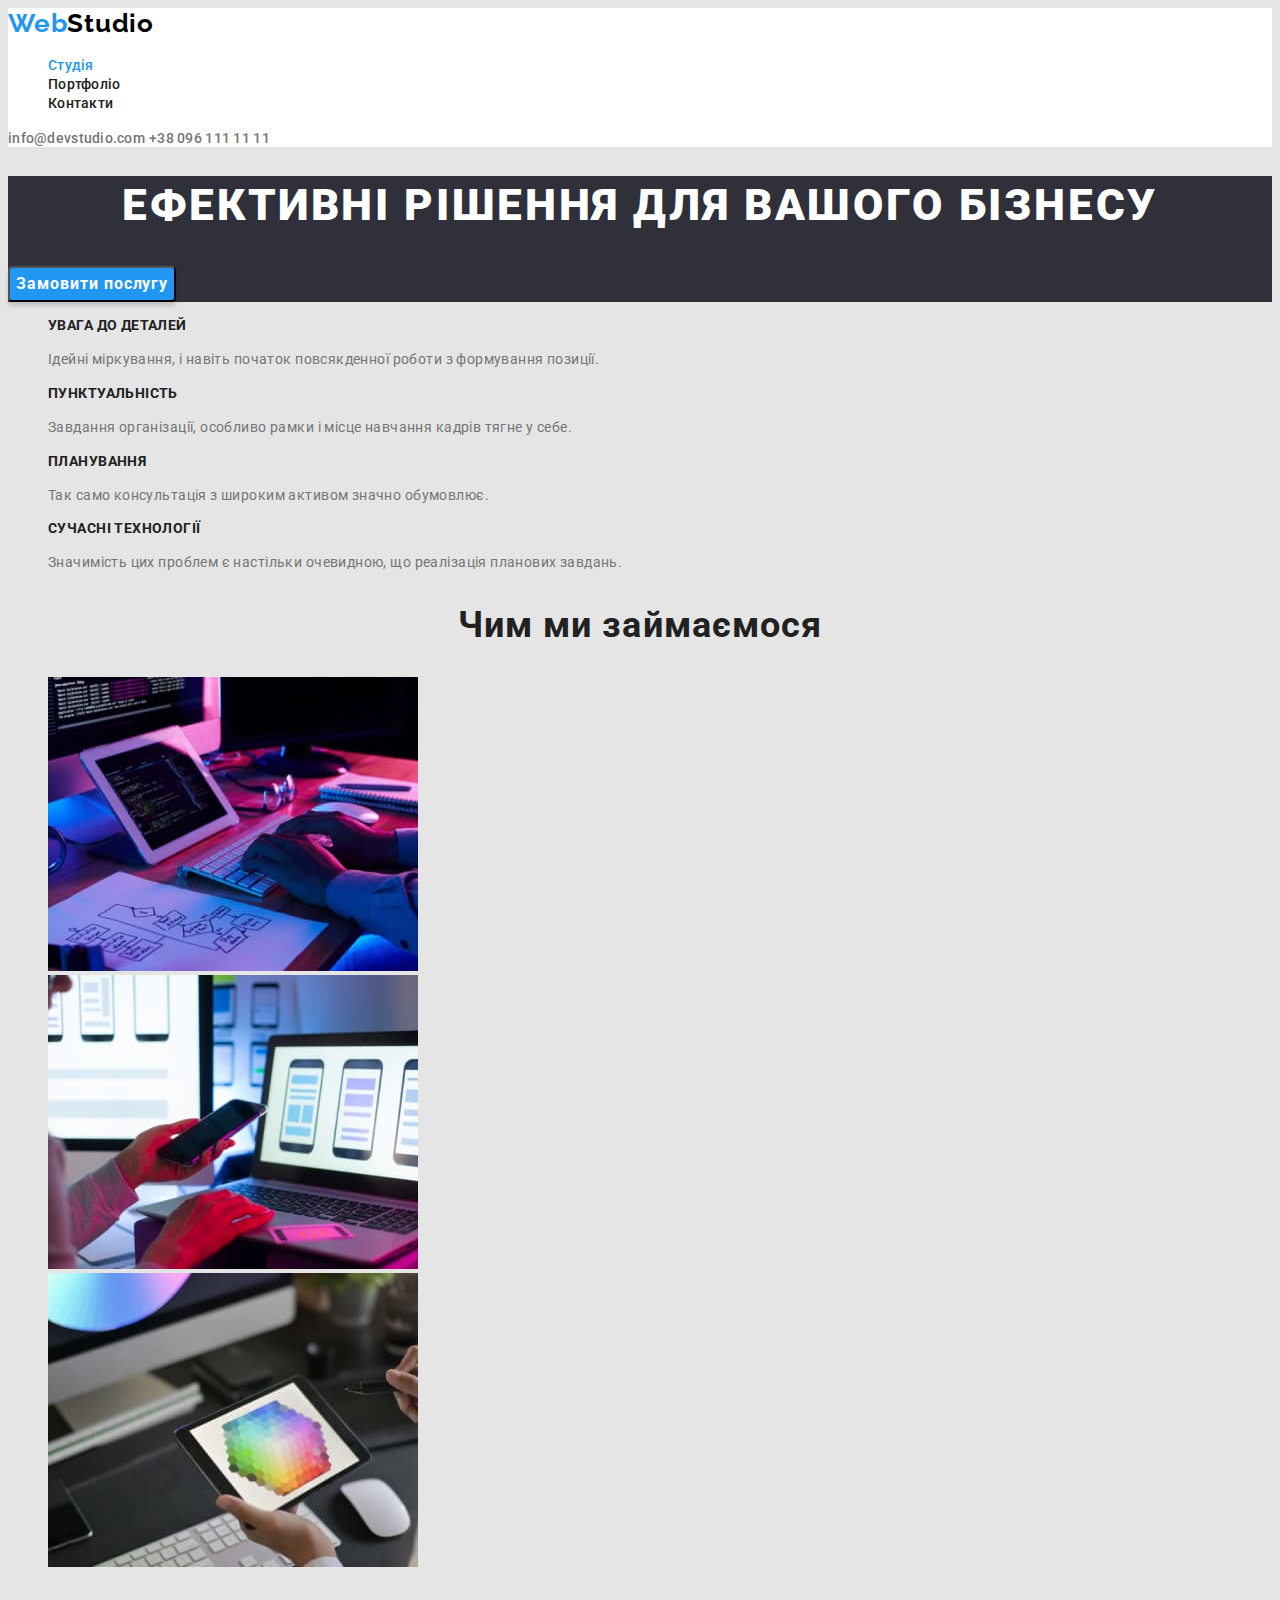
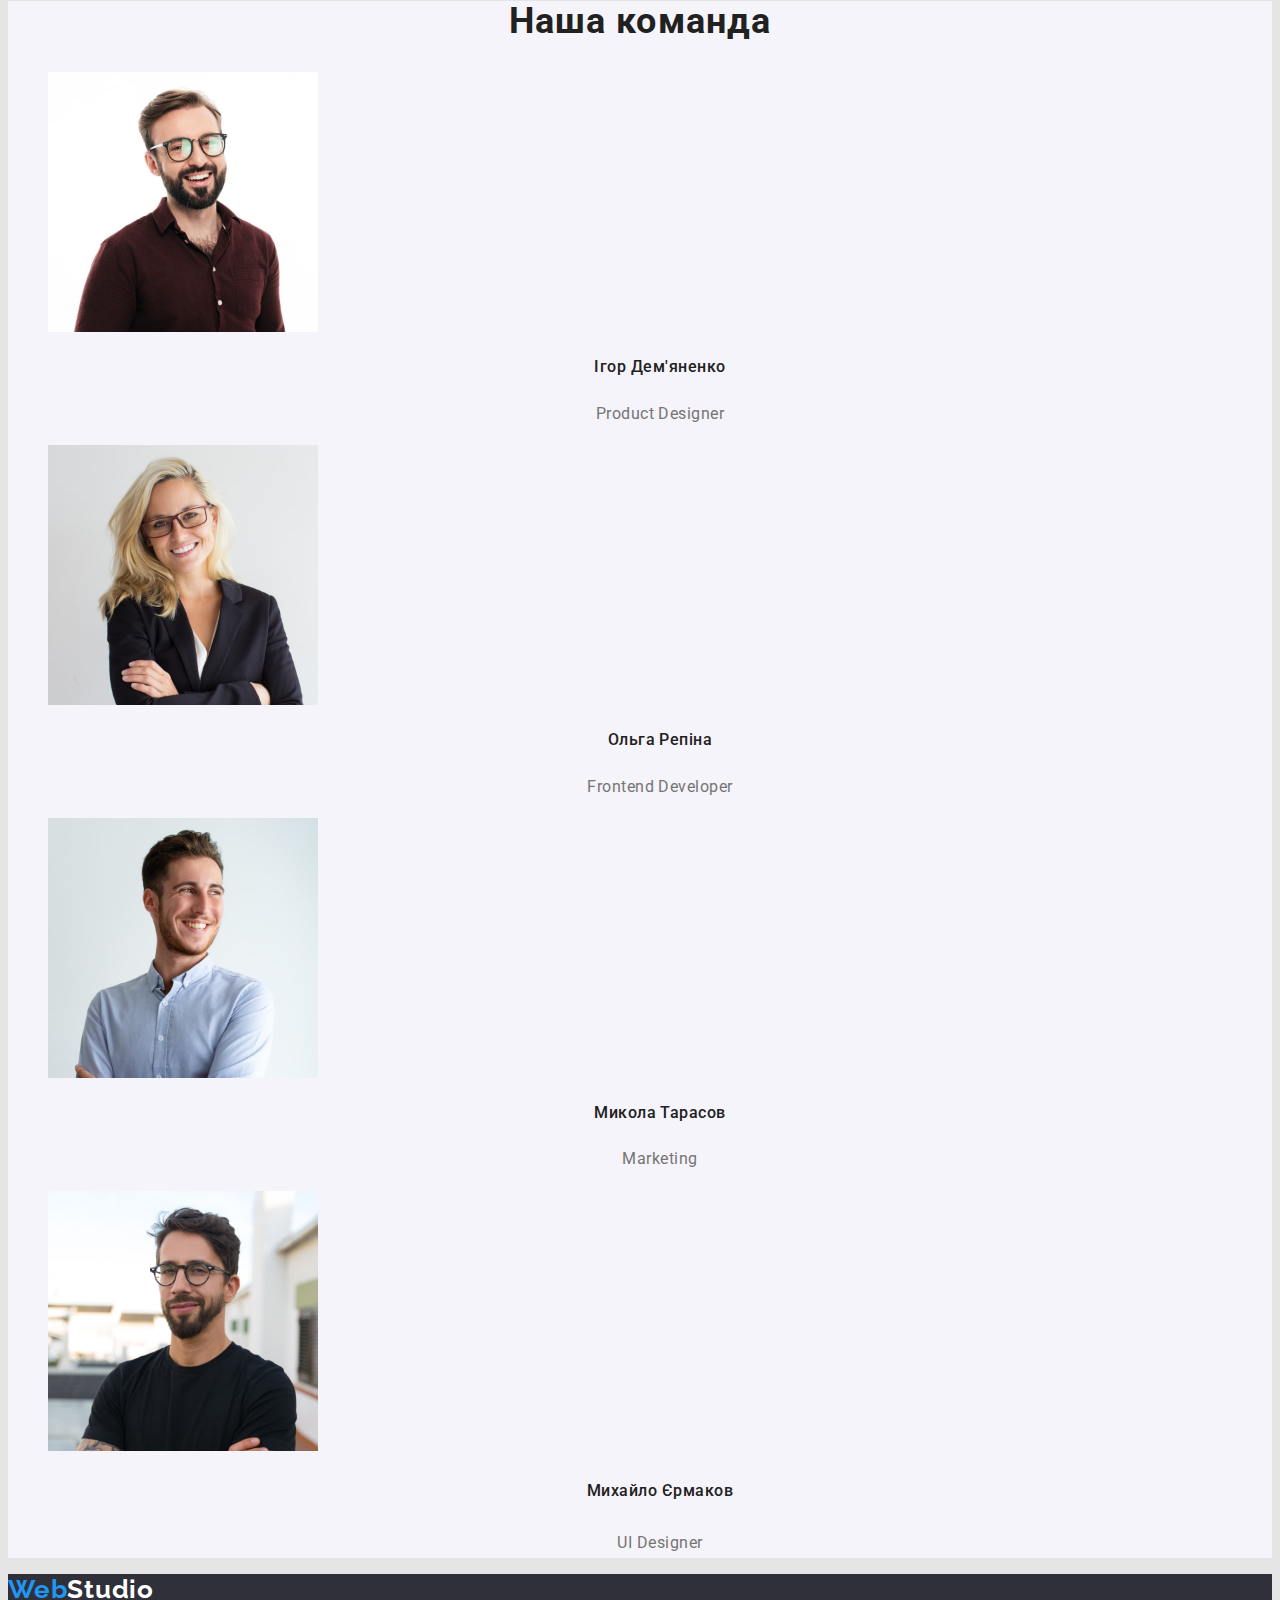
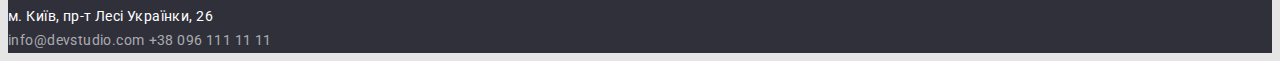
<file: index.html>
<!DOCTYPE html>
<html lang="uk">
<head>
    <meta charset="UTF-8">
    <meta http-equiv="X-UA-Compatible" content="IE=edge">
    <meta name="viewport" content="width=device-width, initial-scale=1.0">
    <title>WebStudio</title>
    <link rel="stylesheet" href="./css/styles.css">
    <link rel="preconnect" href="https://fonts.googleapis.com">
<link rel="preconnect" href="https://fonts.gstatic.com" crossorigin>
<link href="https://fonts.googleapis.com/css2?family=Raleway:wght@700&family=Roboto:wght@400;500;700;900&display=swap" rel="stylesheet">
</head>
<!--Body-->
<body>
  <!--Шапка сайту-->
   <header class="header">
     <a class="link logo" href="./index.html"><span class="logo-part-txt">Web</span>Studio</a>
       <nav class="main-nav">
         <ul class="main-nav-list list">
           <li> <a class="main-nav-link link current-page" href="./index.html">Студія</a></li>
           <li> <a class="main-nav-link link" href="./portfolio.html">Портфоліо</a></li>
           <li> <a class="main-nav-link link" href="./contacts.html">Контакти</a></li>
        </ul>
       </nav>
      <div class="contacts">
        <a class="contact-email link" href="mailto:info@devstudio.com">info@devstudio.com</a>
        <a class="contact-tel link" href="tel:+380961111111">+38 096 111 11 11</a>
      </div>
    </header>
   <!--Головний контент-->
  <main>
        <!--Блок Герой-->
    <section class="hero">
        <h1 class="hero-title">Ефективні рішення для вашого бізнесу</h1>
        <button class="hero-btn" type="button">Замовити послугу</button>
    </section>
    <!--Особливості студії-->
    <section class="benefits">
      <ul class="benefits-list list">
        <li class="benefits-list-item">
          <h3 class="benefits-list-title">Увага до деталей</h3>
          Ідейні міркування, і навіть початок повсякденної роботи з формування позиції.
        </li>
        <li class="benefits-list-item">
          <h3 class="benefits-list-title">Пунктуальність</h3>
          Завдання організації, особливо рамки і місце навчання кадрів тягне у себе.
        </li>
        <li class="benefits-list-item">
          <h3 class="benefits-list-title">Планування</h3>
          Так само консультація з широким активом значно обумовлює.
        </li>
        <li class="benefits-list-item">
          <h3 class="benefits-list-title">Сучасні технології</h3>
          Значимість цих проблем є настільки очевидною, що реалізація планових завдань.
        </li>
      </ul>
    </section>
    <!---Чим займається студія-->
    <section class="about">
      <h2 class="about-title">Чим ми займаємося</h2>
        <ul class="about-list list">
           <li class="about-list-item"><img src="./images/box-1.jpeg" alt="створення сайтів" width="370" /></li>
           <li class="about-list-item"><img src="./images/box-2.jpeg" alt="створення мобільних додатків" width="370" /></li>
           <li class="about-list-item"><img src="./images/box-3.jpeg" alt="розробка дизайну" width="370" /></li>
      </ul>
    </section>
    <!--Команда студії-->
    <section class="team">
      <h2 class="team-title">Наша команда</h2>
      <ul class="team-list list">
        <li class="team-list-item">
           <img class="team-list-item-img" src="./images/team-card-1.jpeg" alt="Ігор Дем'яненко" width="270">
           <h3 class="team-list-item-title">Ігор Дем'яненко</h3>
           <p class="team-list-item-txt" lang="en">Product Designer</p>
        </li>
        <li class="team-list-item">
            <img class="team-list-item-img" src="./images/team-card-2.jpeg" alt="Ольга Репіна" width="270">
            <h3 class="team-list-item-title">Ольга Репіна</h3>
            <p class="team-list-item-txt" lang="en">Frontend Developer</p>
        </li>
        <li class="team-list-item">
            <img class="team-list-item-img" src="./images/team-card-3.jpeg" alt="Микола Тарасов" width="270">
            <h3 class="team-list-item-title">Микола Тарасов</h3>
            <p class="team-list-item-txt" lang="en">Marketing</p>
            </li>
        <li class="team-list-item">
            <img class="team-list-item-img" src="./images/team-card-4.jpeg" alt="Михайло Єрмаков" width="270">
            <h4 class="team-list-item-title">Михайло Єрмаков</h4>
            <p class="team-list-item-txt" lang="en">UI Designer</p>
        </li>
    </section>
  </main>
<!--Footer-->
<footer class="footer">
    <a class="link footer-logo" href="./index.html"><span class="logo-part-txt">Web</span>Studio</a>
    <address class="address">м. Київ, пр-т Лесі Українки, 26</address>
    <a class="footer-nav-email link" href="mailto:info@devstudio.com">info@devstudio.com</a>
    <a class="footer-nav-tel link" href="tel:+380961111111">+38 096 111 11 11</a>
</footer>
</body>
</html>
</file>
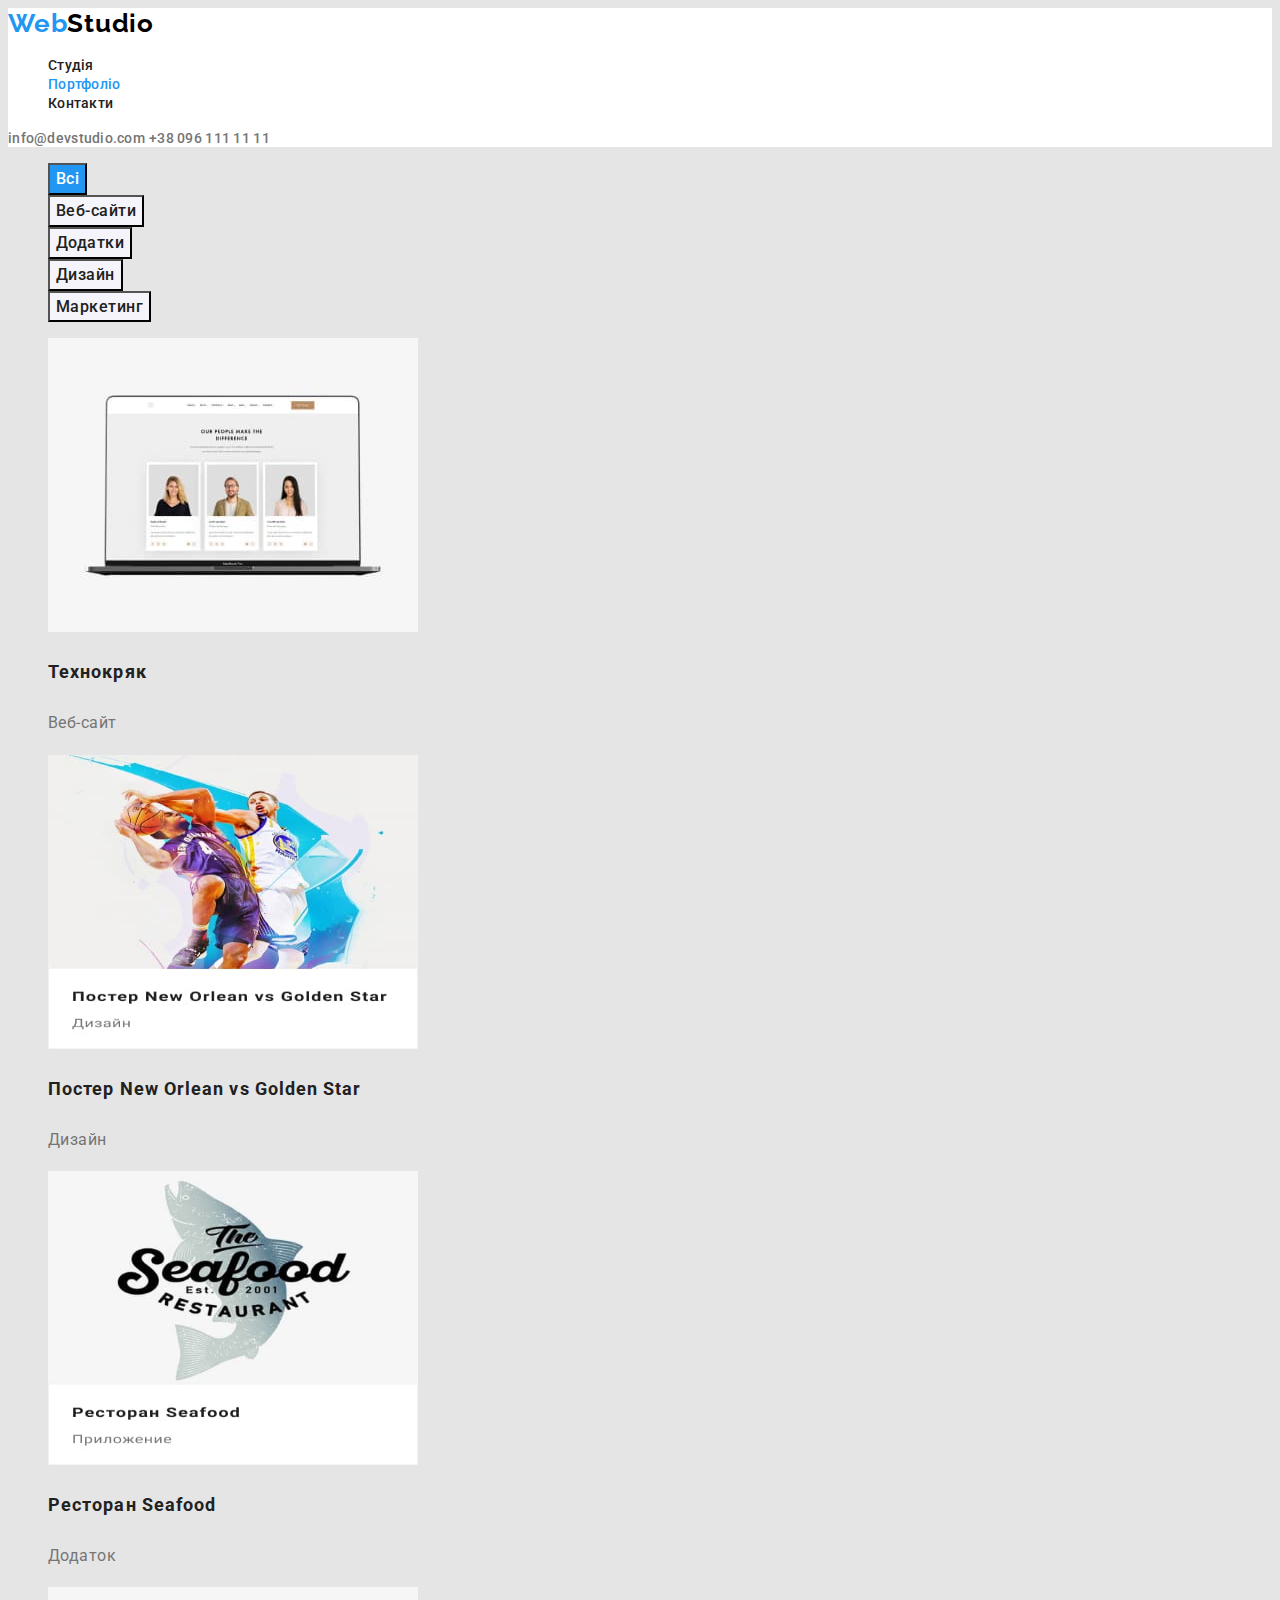
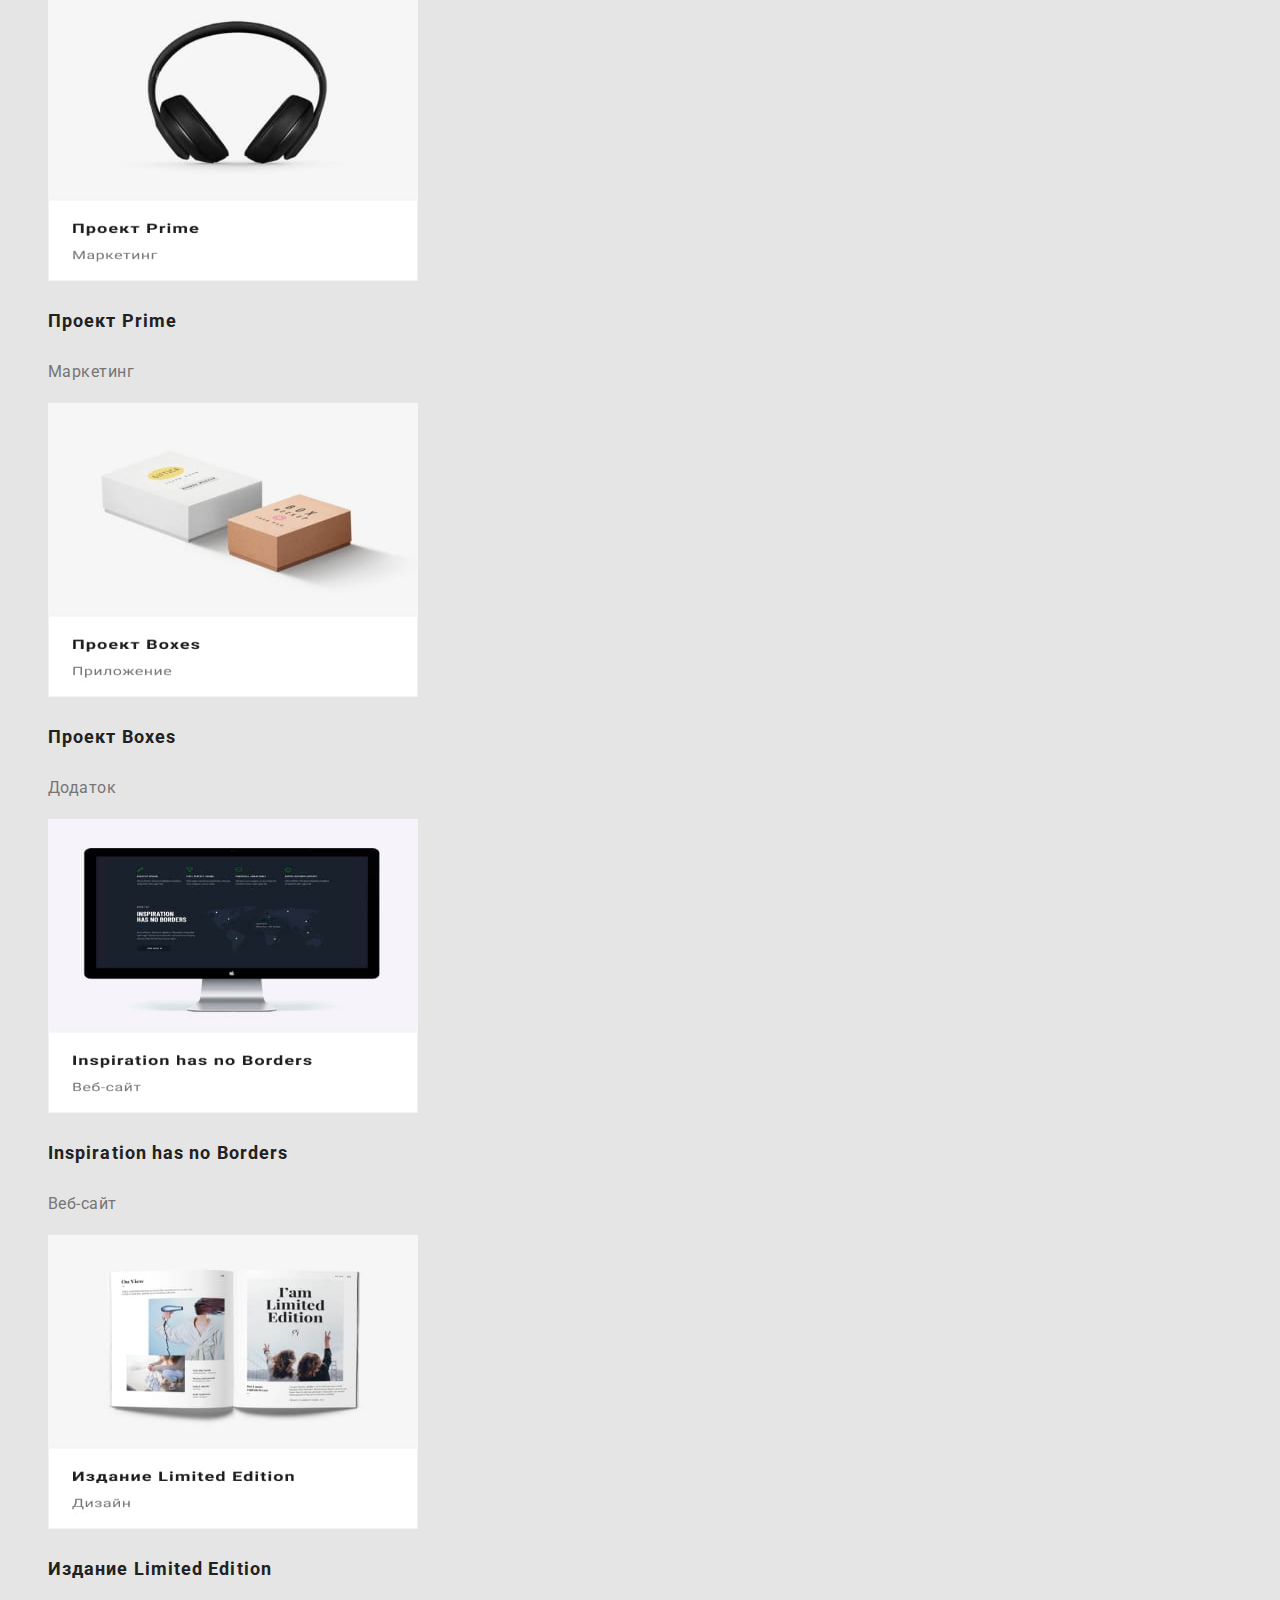
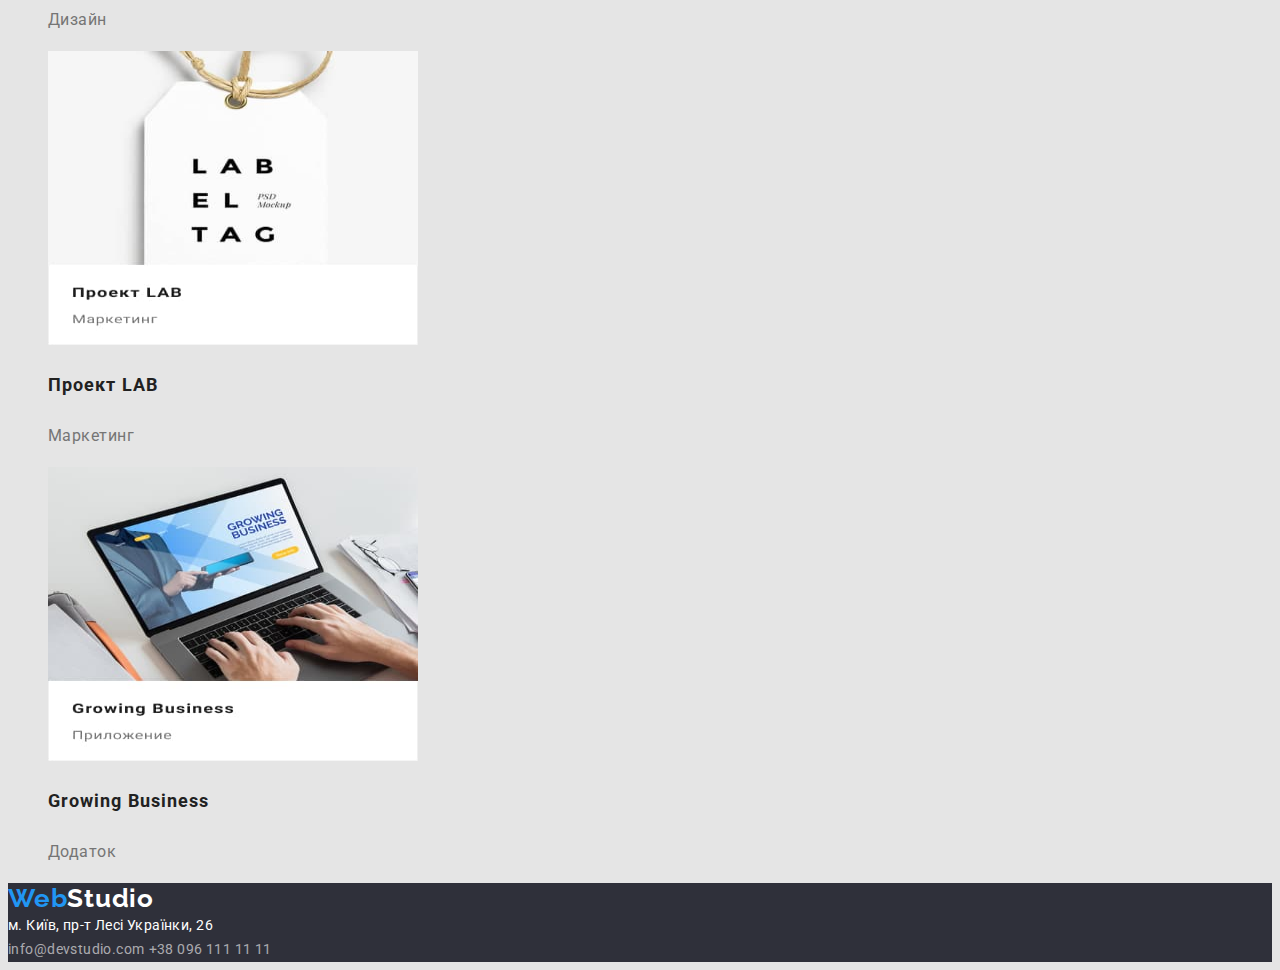
<file: portfolio.html>
<!DOCTYPE html>
<html lang="uk">
  <head>
    <meta charset="UTF-8" />
    <meta http-equiv="X-UA-Compatible" content="IE=edge" />
    <meta name="viewport" content="width=device-width, initial-scale=1.0" />
    <title>WebStudio</title>
    <link rel="stylesheet" href="./css/styles.css" />
    <link rel="preconnect" href="https://fonts.googleapis.com" />
    <link rel="preconnect" href="https://fonts.gstatic.com" crossorigin />
    <link
      href="https://fonts.googleapis.com/css2?family=Raleway:wght@700&family=Roboto:wght@400;500;700;900&display=swap"
      rel="stylesheet"
    />
  </head>
  <!--Body-->
  <body>
    <!--Шапка сайту-->
    <header class="header">
      <a class="link logo" href="./index.html"
        ><span class="logo-part-txt">Web</span>Studio</a
      >
      <nav class="main-nav">
        <ul class="main-nav-list list">
          <li><a class="main-nav-link link" href="./index.html">Студія</a></li>
          <li>
            <a class="main-nav-link link current-page" href="./portfolio.html"
              >Портфоліо</a
            >
          </li>
          <li>
            <a class="main-nav-link link" href="./contacts.html">Контакти</a>
          </li>
        </ul>
      </nav>
      <div class="contacts">
        <a class="contact-email link" href="mailto:info@devstudio.com"
          >info@devstudio.com</a
        >
        <a class="contact-tel link" href="tel:+380961111111"
          >+38 096 111 11 11</a
        >
      </div>
    </header>
    <!--Головний контент-->
    <main>
      <section class="portfolio">
        <!-- Фільтри прикладів робіт -->
        <ul class="filter-list list">
          <li class="filter-list-item">
            <button class="btn current" type="button">Всі</button>
          </li>
          <li class="filter-list-item">
            <button class="btn" type="button">Веб-сайти</button>
          </li>
          <li class="filter-list-item">
            <button class="btn" type="button">Додатки</button>
          </li>
          <li class="filter-list-item">
            <button class="btn" type="button">Дизайн</button>
          </li>
          <li class="filter-list-item">
            <button class="btn" type="button">Маркетинг</button>
          </li>
        </ul>
        <ul class="portfolio-list list">
          <li class="portfolio-list-item">
            <img
              class="portfolio-list-item-img"
              src="./images/images-portfolio/project-1.jpeg"
              alt="Технокряк"
              width="370"
              height="294"
            />
            <h3 class="portfolio-list-item-title">Технокряк</h3>
            <p class="portfolio-list-item-txt">Веб-сайт</p>
          </li>
          <li class="portfolio-list-item">
            <img
              class="portfolio-list-item-img"
              src="./images/images-portfolio/project-2.jpeg"
              alt="Постер New Orlean vs Golden Star"
              width="370"
              height="294"
            />
            <h3 class="portfolio-list-item-title">
              Постер New Orlean vs Golden Star
            </h3>
            <p class="portfolio-list-item-txt">Дизайн</p>
          </li>
          <li class="portfolio-list-item">
            <img
              class="portfolio-list-item-img"
              src="./images/images-portfolio/project-3.jpeg"
              alt="Ресторан Seafood"
              width="370"
              height="294"
            />
            <h3 class="portfolio-list-item-title">Ресторан Seafood</h3>
            <p class="portfolio-list-item-txt">Додаток</p>
          </li>
          <li class="portfolio-list-item">
            <img
              class="portfolio-list-item-img"
              src="./images/images-portfolio/project-4.jpeg"
              alt="Проект Prime"
              width="370"
              height="294"
            />
            <h3 class="portfolio-list-item-title">Проект Prime</h3>
            <p class="portfolio-list-item-txt">Маркетинг</p>
          </li>
          <li class="portfolio-list-item">
            <img
              class="portfolio-list-item-img"
              src="./images/images-portfolio/project-5.jpeg"
              alt="Проект Boxes"
              width="370"
              height="294"
            />
            <h3 class="portfolio-list-item-title">Проект Boxes</h3>
            <p class="portfolio-list-item-txt">Додаток</p>
          </li>
          <li class="portfolio-list-item">
            <img
              class="portfolio-list-item-img"
              src="./images/images-portfolio/project-6.jpeg"
              alt="Inspiration has no Borders"
              width="370"
              height="294"
            />
            <h3 class="portfolio-list-item-title">
              Inspiration has no Borders
            </h3>
            <p class="portfolio-list-item-txt">Веб-сайт</p>
          </li>
          <li class="portfolio-list-item">
            <img
              class="portfolio-list-item-img"
              src="./images/images-portfolio/project-7.jpeg"
              alt="Издание Limited Edition"
              width="370"
              height="294"
            />
            <h3 class="portfolio-list-item-title">Издание Limited Edition</h3>
            <p class="portfolio-list-item-txt">Дизайн</p>
          </li>
          <li class="portfolio-list-item">
            <img
              class="portfolio-list-item-img"
              src="./images/images-portfolio/project-8.jpeg"
              alt="Проект LAB"
              width="370"
              height="294"
            />
            <h3 class="portfolio-list-item-title">Проект LAB</h3>
            <p class="portfolio-list-item-txt">Маркетинг</p>
          </li>
          <li class="portfolio-list-item">
            <img
              class="portfolio-list-item-img"
              src="./images/images-portfolio/project-9.jpeg"
              alt="Growing Business"
              width="370"
              height="294"
            />
            <h3 class="portfolio-list-item-title">Growing Business</h3>
            <p class="portfolio-list-item-txt">Додаток</p>
          </li>
        </ul>
      </section>
    </main>
    <!--Footer-->
    <footer class="footer">
      <a class="link footer-logo" href="./index.html"
        ><span class="logo-part-txt">Web</span>Studio</a
      >
      <address class="address">м. Київ, пр-т Лесі Українки, 26</address>
      <a class="footer-nav-email link" href="mailto:info@devstudio.com"
        >info@devstudio.com</a
      >
      <a class="footer-nav-tel link" href="tel:+380961111111"
        >+38 096 111 11 11</a
      >
    </footer>
  </body>
</html>
</file>
<file: css/styles.css>
body {
    font-family: var(--main-font);
    background-color: var(--bg-color-light);
}
/* Загальні стилі */
.link {
    text-decoration: none;
}

.list {
    list-style: none;
}
.btn {
        font-family: inherit;
        background-color: var(--bg-color-normal);
        font-weight: 500;
        font-size: 16px;
        line-height: 1.62;
        text-align: center;
        letter-spacing: 0.03em;
        color: var(--secondary-color-txt);
        cursor: pointer;
}
:root {
    --main-color-txt: #757575;
    --secondary-color-txt: #212121;
    --accent-color: #2196F3;
    --basic-white: #fff;
    --basic-black: #000000;
    --bg-color-dark: #2F303A;
    --bg-color-light: #E5E5E5;
    --bg-color-normal: #F5F4FA;
    --btn-hover: #188CE8;
    --main-font: 'Roboto';
    --second-font: 'Raleway';


    /* Шапка сайту */
}
.header {
    background-color: var(--basic-white);
}
.logo {
    font-family: 'Raleway';
    font-weight: 700;
        font-size: 26px;
        line-height: 1.19;
        letter-spacing: 0.03em;
        color: var(--basic-black);
}
.logo-part-txt {
    color: var(--accent-color);
}
.main-nav-link {
    font-weight: 500;
        font-size: 14px;
        line-height: 1.14;
        letter-spacing: 0.02em;
        color: var(--secondary-color-txt)
}
.contacts .link {
    font-weight: 500;
        font-size: 14px;
        line-height: 1.14;
        letter-spacing: 0.02em;
        color: var(--main-color-txt);
}
.main-nav-link:hover,
.main-nav-link:focus {
color: var(--accent-color);
}
.contacts .link:hover, 
.contacts .link:focus {
color: var(--accent-color);
} 
 

/* Секція Герой */
.hero {
    background-color: var(--bg-color-dark);
}
.hero-title {
    font-weight: 900;
        font-size: 44px;
        line-height: 1.36;
        text-align: center;
        letter-spacing: 0.06em;
        text-transform: uppercase;
        color: var(--basic-white)
}
.hero-btn {
    font-family: inherit;
    background-color: var(--accent-color);
    box-shadow: 0px 4px 4px rgba(0, 0, 0, 0.15);
        border-radius: 4px;
    font-weight: 700;
        font-size: 16px;
        line-height: 1.88;
        display: flex;
        align-items: center;
        text-align: center;
        letter-spacing: 0.06em;
        color: var(--basic-white);
        cursor: pointer;
}
.hero-btn:hover,
.hero-btn:focus {
    background-color: var(--btn-hover);
}


/* ПРО СТУДІЮ */

.benefits-list-title {
    font-weight: 700;
        font-size: 14px;
        line-height: 1.14;
        letter-spacing: 0.03em;
        text-transform: uppercase;
        color: var(--secondary-color-txt)
}
.benefits-list-item {
        font-size: 14px;
        line-height: 1.71;
        letter-spacing: 0.03em;
        color: var(--main-color-txt);
}
.about-title, 
.team-title {
    font-weight: 700;
        font-size: 36px;
        line-height: 1.16;
        text-align: center;
        letter-spacing: 0.03em;
        color: var(--secondary-color-txt);
}
.team {
    background-color: var(--bg-color-normal);
}
.team-list-item-title {
font-weight: 500;
    font-size: 16px;
    line-height: 1.9;
    text-align: center;
    letter-spacing: 0.03em;
    color: var(--secondary-color-txt);
}
.team-list-item-txt {
        font-size: 16px;
        line-height: 1.9;
        text-align: center;
        letter-spacing: 0.03em;
        color: var(--main-color-txt);
}
.footer {
    background-color: var(--bg-color-dark);
}
.footer-logo {
    font-family: 'Raleway';
    font-weight: 700;
    font-size: 26px;
    line-height: 1.19;
    letter-spacing: 0.03em;
    color: var(--basic-white);
}
.address {
    font-style: normal;
        font-size: 14px;
        line-height: 1.71;
        letter-spacing: 0.03em;
        color: var(--basic-white);
}
.footer-nav-email, 
.footer-nav-tel {
        font-size: 14px;
        line-height: 1.71;
        letter-spacing: 0.03em;
        color: rgba(255, 255, 255, 0.6);
}
.footer-nav-email:hover,
.footer-nav-tel:hover,
.footer-nav-email:focus,
.footer-nav-tel:focus {
    color: var(--accent-color);
}




ПОРТФОЛИО

.btn:hover,
.btn:focus {
    background-color: var(--accent-color);
    color: var(--basic-white);
}
.portfolio-list-item-title {
    font-weight: 700;
        font-size: 18px;
        line-height: 2;
        letter-spacing: 0.06em;
        color: var(--secondary-color-txt);
}
.portfolio-list-item-txt {
        font-size: 16px;
        line-height: 1.88;
        letter-spacing: 0.03em;
        color: var(--main-color-txt);
}
.current {
    background-color: var(--accent-color);
    color: var(--basic-white);
}
.current-page {
    color: var(--accent-color);
}
</file>
